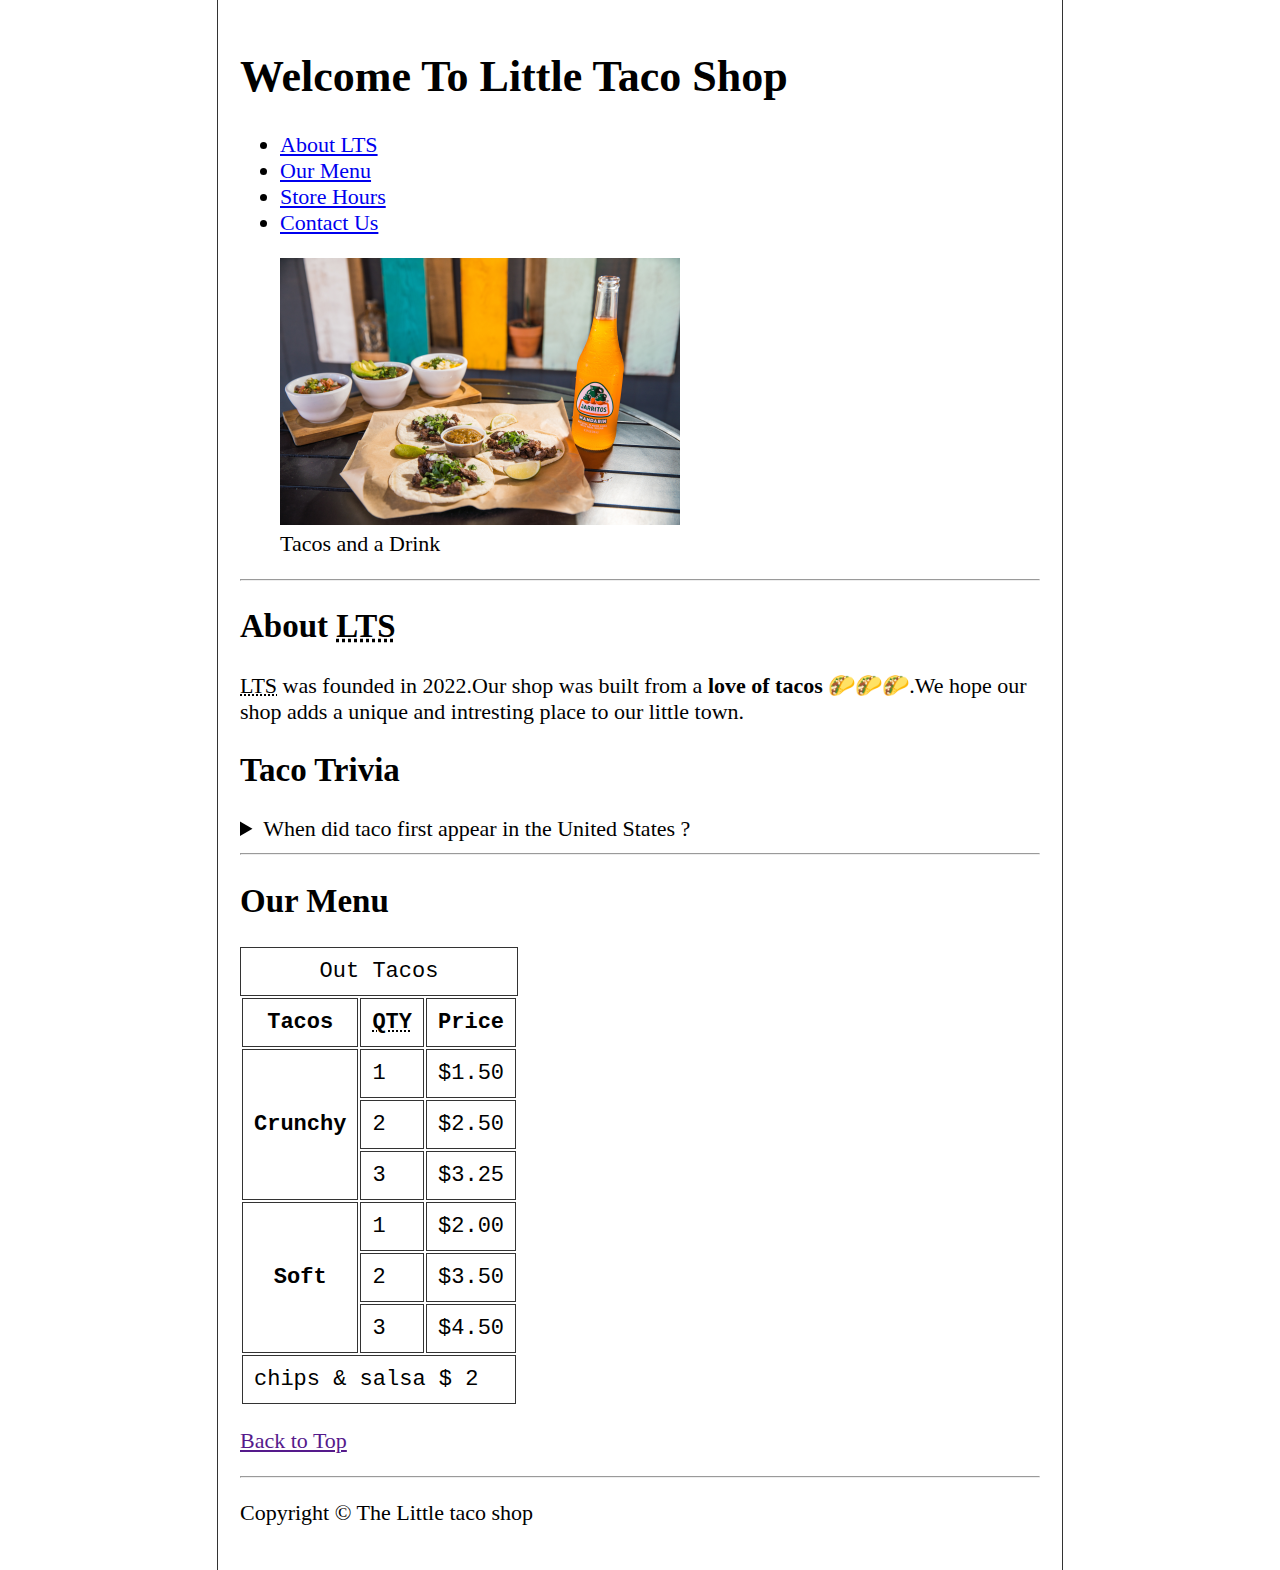
<file: index.html>
<!DOCTYPE html>
<html lang="en">
<head>
    <meta charset="UTF-8">
    <meta name="viewport" content="width=device-width, initial-scale=1.0">
    <title>Taco Shop</title>
    <link rel="stylesheet" href="style.css">
    <link rel="icon" href="favicon.ico" type="image/x-icon">
</head>
<body>
    
    <header>
        <h1>Welcome To Little Taco Shop</h1>
        
        <p>
            <ul>
                <li>
                    <a href="#about">About LTS</a>
                </li>
                <li>
                    <a href="#menu">Our Menu</a>
                </li>
                <li>
                    <a href="hours.html">Store Hours</a>
                </li>
                <li>
                    <a href="contact.html" target="_blank">Contact Us</a>
                </li>
            </ul>
        </p>
        <p>
            <figure>
            <img src="images/Home.png" alt="taco little shop" title="Taco Little Shop" >
            <figcaption>Tacos and  a Drink</figcaption>
        </figure>
        </p>
    </header>
    <hr>

    <section id="about">
        <h2> About <abbr title="Little Taco Shop">LTS</abbr></h2>
        <p><abbr title="Little Taco Sho">LTS</abbr> was founded in 2022.Our shop was built from a <strong>love of tacos</strong> 🌮🌮🌮.We hope 
        our shop adds a unique and intresting place to our little town.</p>

        <p>
            <h2>Taco Trivia</h2>
        </p>
        <aside>
            <details>
                <summary>When did taco first appear in the United States ?</summary>
                <p>
                    Jeffrey M. Pilcher, taco historian and professor of history at the University of Minnesota, says
                        the earliest mention of tacos in the United States are in a newspaper from <time
                            datetime="1905">1905</time>. (Source: <cite><a
                                href="https://www.smithsonianmag.com/arts-culture/where-did-the-taco-come-from-81228162/"
                                target="_blank">Smithsonian Magazine</a></cite>)
                </p>
            </details>
        </aside>


    </section>
    <hr>
    <section id="menu">
        <p>
            <h2>Our Menu </h2>
        </p>
        <table>
            <caption>Out Tacos</caption>
        
        <thead>
            <tr>
            <th scope="col">Tacos</th>
            <th scope="col"><abbr title="Quantity">QTY</abbr></th>
            <th scope="col">Price</th>
        </tr>
        </thead>
        <tbody>
            <tr>
                <th scope="row" rowspan="3">Crunchy</th>
                <td>1</td>
                <td>$1.50</td>
                <tr>
                    <td>2</td>
                    <td>$2.50</td>
                </tr>
                <tr>
                    <td>3</td>
                    <td>$3.25</td>
                </tr>
            </tr>
            <tr>
                <th scope="row" rowspan="3">Soft</th>
                <td>1</td>
                <td>$2.00</td>
                <tr>
                    <td>2</td>
                    <td>$3.50</td>
                </tr>
                <tr>
                    <td>3</td>
                    <td>$4.50</td>
                </tr>
            </tr>
        </tbody>
        <tfoot>
            <tr>
                <td colspan="3">chips & salsa $ 2</td>
            </tr>
        </tfoot>
    </table>
    </section>
    <p>
        <a href="">Back to Top</a>
    </p>
    <hr>
    <footer>
    <p>
        Copyright &copy; The Little taco shop
    </footer>
</body>
</html>
</file>
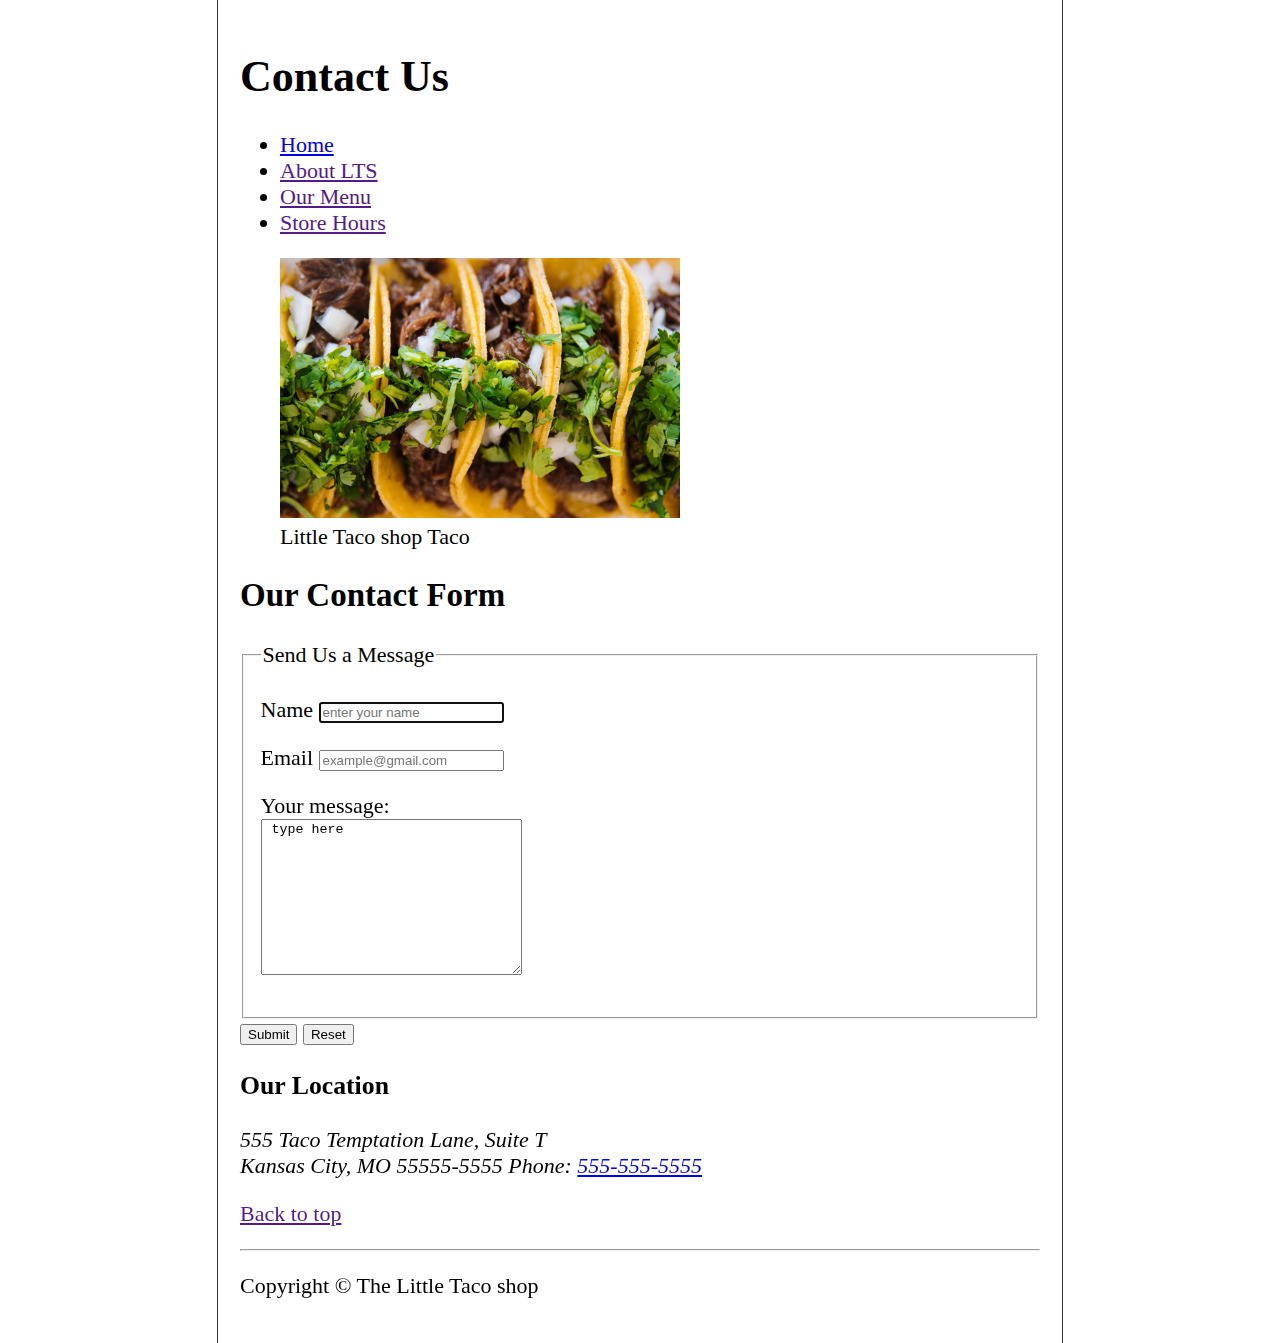
<file: contact.html>
<!DOCTYPE html>
<html lang="en">
<head>
    <meta charset="UTF-8">
    <meta name="viewport" content="width=device-width, initial-scale=1.0">
    <title>Contact</title>
    <link rel="stylesheet" href="style.css">
</head>
<body>
    <section>
    <h1>Contact Us</h1>
    <p>
        <ul>
           <li>
            <a href="index.html">Home</a>
           </li>
           
           <li>
            <a href="">About LTS</a>
           </li>
           <li>
            <a href=""> Our Menu</a>
           </li>
           <li>
            <a href="">Store  Hours</a>
           </li>
        </ul>
    </p>
    </section>
    <section>
        <figure>
            <img src="images/contact.png" alt="taco shop" title="little taco shop   Taco" >
            <figcaption>Little Taco shop Taco</figcaption>
        </figure>
    </section>

    <section>
        <h2>Our Contact Form</h2>
        <fieldset>
        <legend>Send Us a Message</legend>
        <form action="https://httpbin.org/get" method="get">
        <p>
        <label for="name">Name</label>
        <input type="text" name="name" id="name" placeholder="enter your name" autofocus autocomplete="on" required>
    </p>
    <p>
        <label for="email">Email</label>
        <input type="email" name="email" id="email" placeholder="example@gmail.com">
    </p>
    <p>
        <label for="message"> Your message:</label>
        <br>
        <textarea name="message" id="message" cols="30" rows="10" autofocus> type here</textarea>
    </p>
    </form>
</fieldset>
<button type="submit" required>Submit</button>
<button type="reset">Reset</button>
    </section>
<section>
    <p>
        <h3>Our Location</h3>
        <address>
            555 Taco Temptation Lane, Suite T<br>
            Kansas City, MO 55555-5555
            Phone: <a href="tel:+5555555555">555-555-5555</a>

        </address>
    </p>
</section>
<section>
    <p>
        <a href="">Back to top</a>
    </p>
</section>
<hr>
<section>
    <p>
        Copyright &copy; The Little Taco shop
    </p>
</section>
    
</body>
</html>
</file>
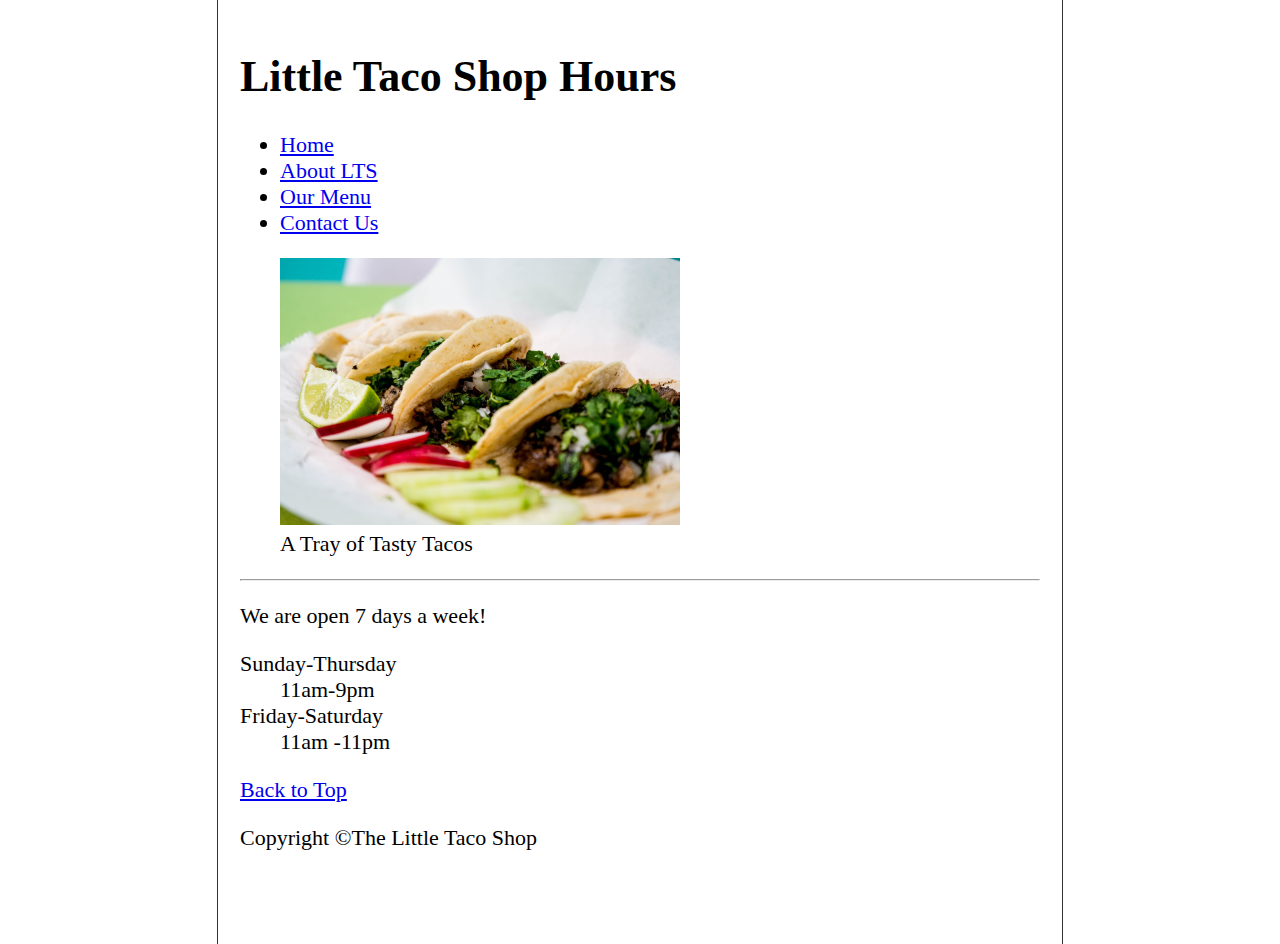
<file: hours.html>
<!DOCTYPE html>
<html lang="en">
<head>
    <meta charset="UTF-8">
    <meta name="viewport" content="width=device-width, initial-scale=1.0">
    <title>Hours</title>
    <link rel="stylesheet" href="style.css">
</head>
<body>

    <header>
        <h1>Little Taco Shop Hours</h1>

    <p>
        <ul>
            <li>
                <a href="index.html">Home</a>
            </li>
            <li>
                <a href="/#about">About LTS</a>
            </li>
            <li>
                <a href="/#menu">Our Menu</a>
            </li>
            <li>
                <a href="contact.html">Contact Us</a>
            </li>
        </ul>
    </p>
    <figure>

    <img src="images/hour.png" alt="taco hours" title="Taco tasty">
    <figcaption>A Tray of Tasty Tacos</figcaption>
</figure>
    </header>
    <hr>
    <article id="main">
  <p>We are open 7 days a week!</p>

  <dl>
    <dt>Sunday-Thursday</dt>
    <dd>11am-9pm</dd>
    <dt>Friday-Saturday</dt>
    <dd>11am -11pm</dd>
  </dl>
  <p>
    <a href="#">Back to Top</a>
  </p>
    </article>
    <footer>
        <p>Copyright &copy;The Little Taco Shop</p>
    </footer>
</body>
</html>
</file>
<file: style.css>
html {
    font-size: 22px;
}

body {
    min-height: 100vh;
    max-width: 800px;
    margin: 0 auto;
    padding: 1rem;
    border-left: 1px solid #333;
    border-right: 1px solid #333;
}
th, td, caption {
    border: 1px solid #333;
    font-family: 'Courier New', Courier, monospace;
    border-collapse: separate;
    padding: 0.5rem;
}
</file>
